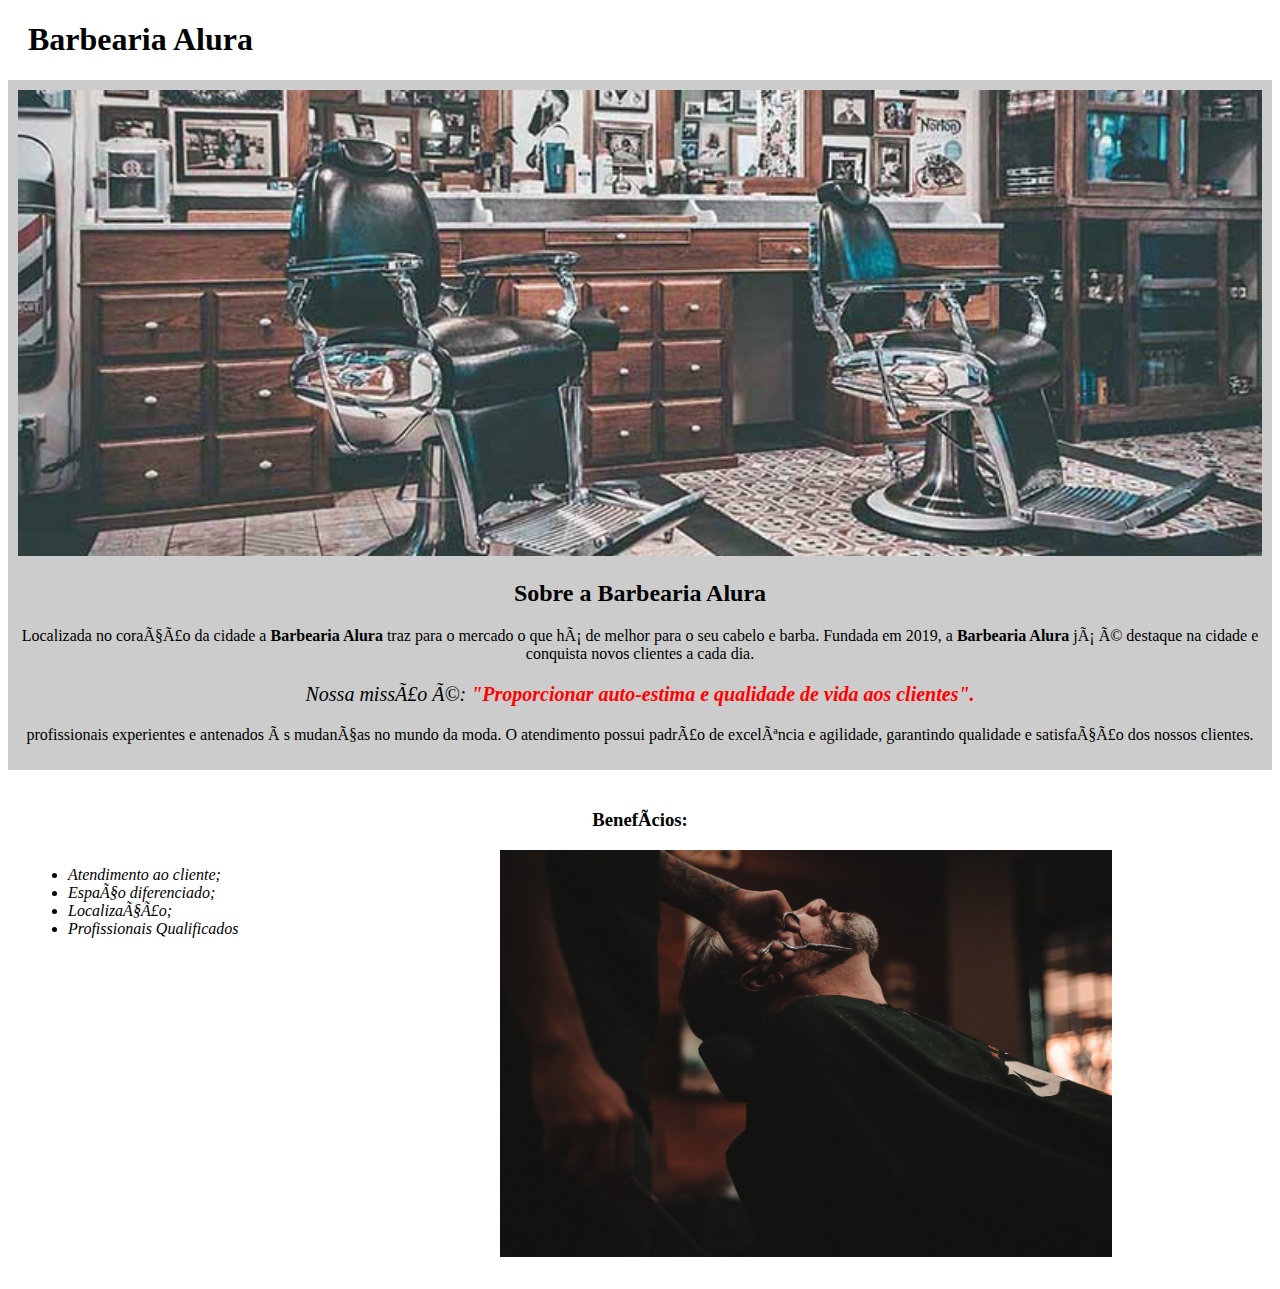
<file: Front-End/index.html>
<!DOCTYPE html> 
<!-- TAG ESTRUTURAL! Não precisa fechar esta tag, é uma tag de informação-->
<html lang="pt-br">
    <head> 
        <!-- Informação passada para o navegador-->
        <meta charset "UTF-8">
        <!-- TAG ESTRUTURAL! Tag de informação-->

        <title> Barbearia Alura</title>
        <!-- tag estrutural de conteúdo, deve ser fechada-->
        <link rel="stylesheet" href="style.css">
    </head>

    <body>
        <header>
            <h1 class="titulo-principal">Barbearia Alura</h1>
        </header>
        <div class="principal">
            <!-- Estrutura visual do site-->
            <img id="banner" src="banner.jpg">

            <h2 class="titulo-centralizado">Sobre a Barbearia Alura</h2>
        
            <p>Localizada no coração da cidade a <b>Barbearia Alura</b> traz para o mercado o que há de melhor para o seu cabelo e barba. Fundada em 2019, a <b>Barbearia Alura</b> já é destaque na cidade e conquista novos clientes a cada dia.</p>
            <p id="missao"> <em>Nossa missão é: <strong>"Proporcionar auto-estima e qualidade de vida aos clientes".</strong></em></p>
            <p>profissionais experientes e antenados às mudanças no mundo da moda. O atendimento possui padrão de excelência e agilidade, garantindo qualidade e satisfação dos nossos clientes.</p>
        </div>

        <div class="beneficios">
            <h3 class="titulo-centralizado">Benefícios:</h3>

            <ul>
                <li class="itens">Atendimento ao cliente;</li>
                <li class="itens">Espaço diferenciado;</li>
                <li class="itens">Localização;</li>
                <li class="itens">Profissionais Qualificados</li>
            </ul>

            <img src="beneficios.jpg" class="imagembeneficios">
        </div>
    </body>
</html>
</file>
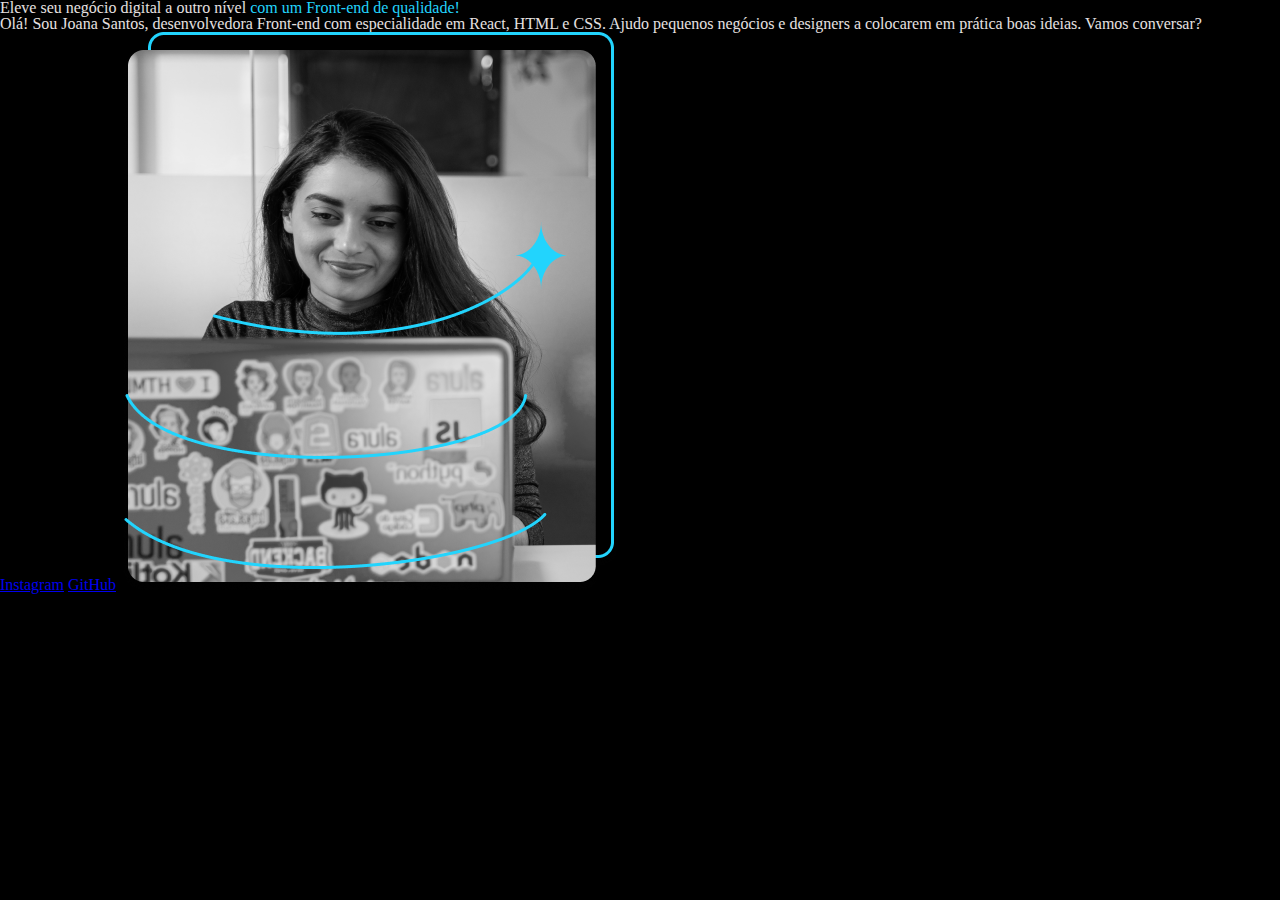
<file: Front-End/HTML e CSS Básico 2/index.html>
<!DOCTYPE html>
<html lang="pt-br">
<head>
    <link rel="stylesheet" href="style.css">
    <link rel="stylesheet" href="reset.css">
    <meta charset="UTF-8">
    <meta http-equiv="X-UA-Compatible" content="IE=edge">
    <meta name="viewport" content="width=device-width, initial-scale=1.0">
    <title>Document</title>
</head>
<body>
    <header></header>
    <main>
        <h1> Eleve seu negócio digital a outro nível <span class="titulo_destaque">com um Front-end de qualidade!</span></h1>
        <p>
            Olá! Sou Joana Santos, desenvolvedora Front-end com especialidade em React, HTML e CSS. Ajudo pequenos negócios e designers a colocarem em prática boas ideias. Vamos conversar?
        </p>
        <a href="https://www.instagram.com/marniegrenat">Instagram</a>
        <a href="github.com/MarnieGrenat">GitHub</a>
        <img src="images/Imagem.png" alt="Imagem da Joana Santos codando">
    <footer></footer>
</body>
</html>
</file>
<file: Front-End/style.css>
.titulo-principal{
    padding-left:20px;
}
#banner{
        width: 100%;;
}
.principal{
    background: #CCCCCC;
    padding: 10px;
}
.titulo-centralizado {
    text-align: center;
}

p {
    text-align: center;
}
#missao{
    font-size: 20px;
}
em strong{
    color: #FF0000;
}
h3{
    text-align: center;
}
ul{
    display:inline-block;
    vertical-align: top;
    width: 20%;
    margin-right: 15%;

}
.beneficios{
    background: #FFFFFF;
    padding: 20px;

}

.itens{
    font-style: italic;
}

.imagembeneficios{
    width: 50%;;
    
}
</file>
<file: Front-End/HTML e CSS Básico 2/style.css>
body {
    background-color: #000000;
    color: #e6e0e0;
}
.titulo_destaque {
    color: #22D4FD;
}
</file>
